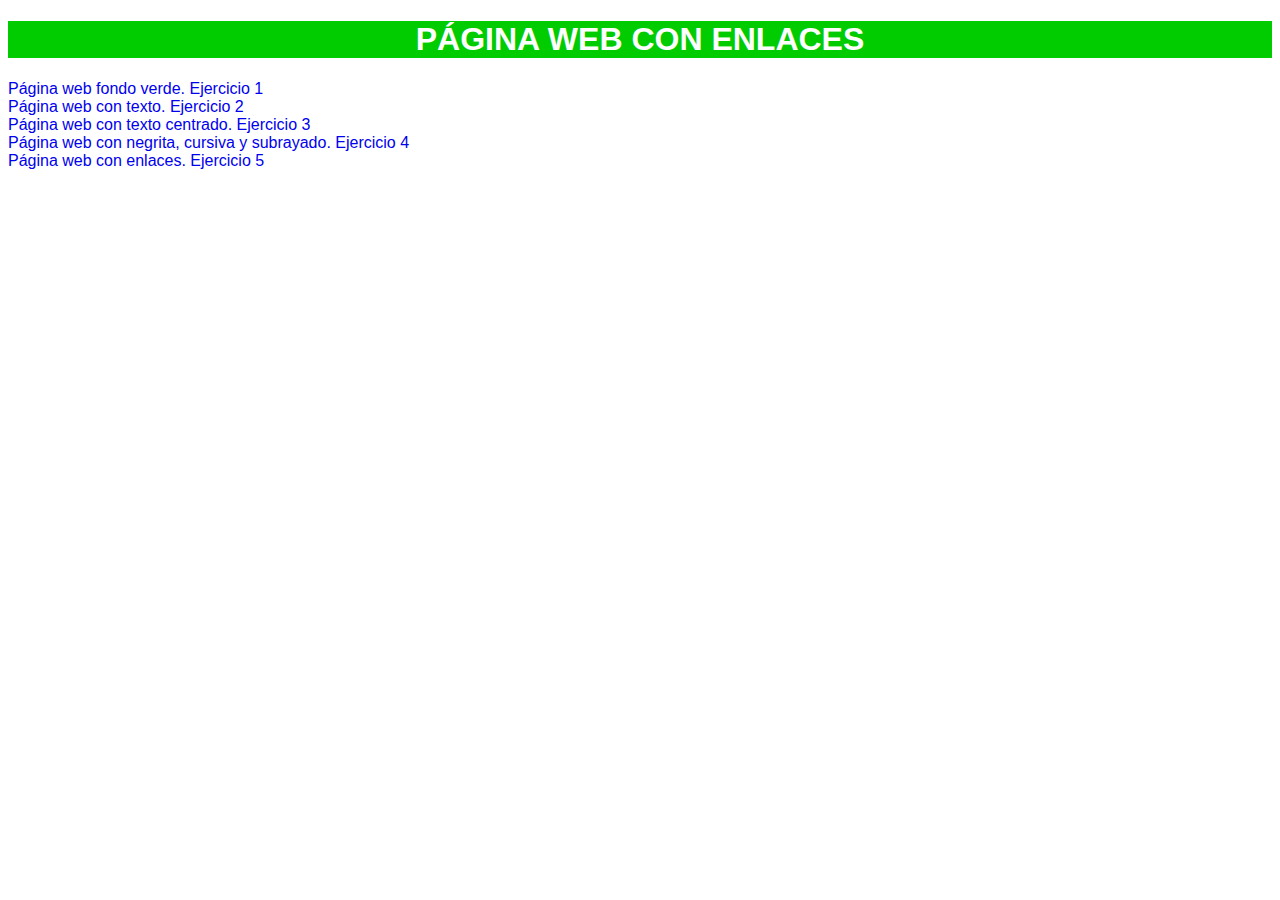
<file: index.html>
<!DOCTYPE html>
<html lang="en">
<head>
    <meta charset="UTF-8">
    <meta http-equiv="X-UA-Compatible" content="IE=edge">
    <meta name="viewport" content="width=device-width, initial-scale=1.0">
    <title>DIW2</title>
    <link rel="stylesheet" href="style.css">
</head>
<body class="index">
    <h1>PÁGINA WEB CON ENLACES</h1>
    <a href="ejercicio1.html" target="_blank">Página web fondo verde. Ejercicio 1</a><br>
    <a href="ejercicio2.html" target="_blank">Página web con texto. Ejercicio 2</a><br>
    <a href="ejercicio3.html" target="_blank">Página web con texto centrado. Ejercicio 3</a><br>
    <a href="ejercicio4.html" target="_blank">Página web con negrita, cursiva y subrayado. Ejercicio 4</a><br>
    <a href="ejercicio5.html" target="_blank">Página web con enlaces. Ejercicio 5</a>
    
</body>
</html>
</file>
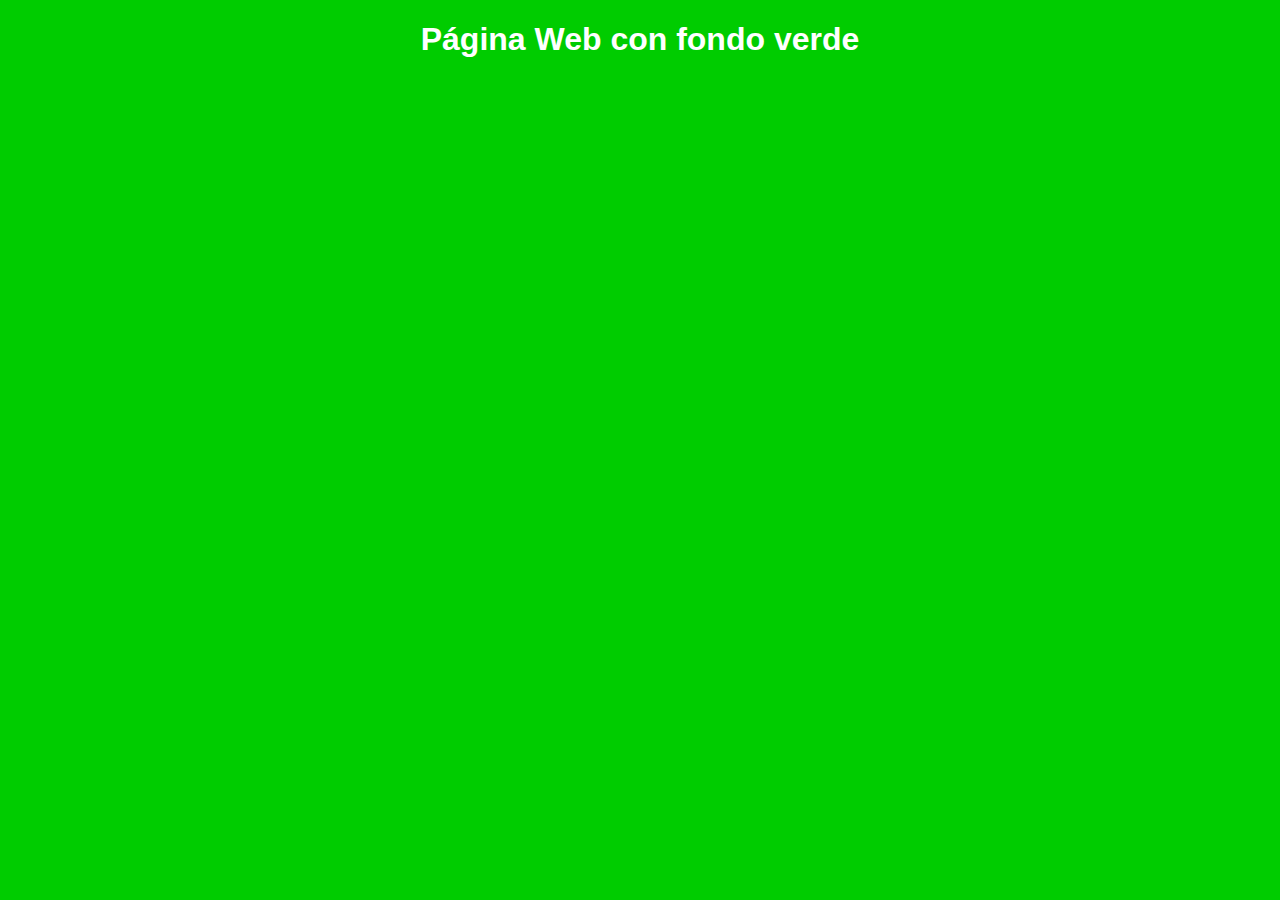
<file: ejercicio1.html>
<!DOCTYPE html>
<html lang="es">
<head>
    <meta charset="UTF-8">
    <meta http-equiv="X-UA-Compatible" content="IE=edge">
    <meta name="viewport" content="width=device-width, initial-scale=1.0">
    <title>Mi primera página Web</title>
    <link rel="stylesheet" href="style.css">
</head>
<body class="ej1">
    <header>
        <h1>Página Web con fondo verde</h1>
    </header>
</body>
</html>
</file>
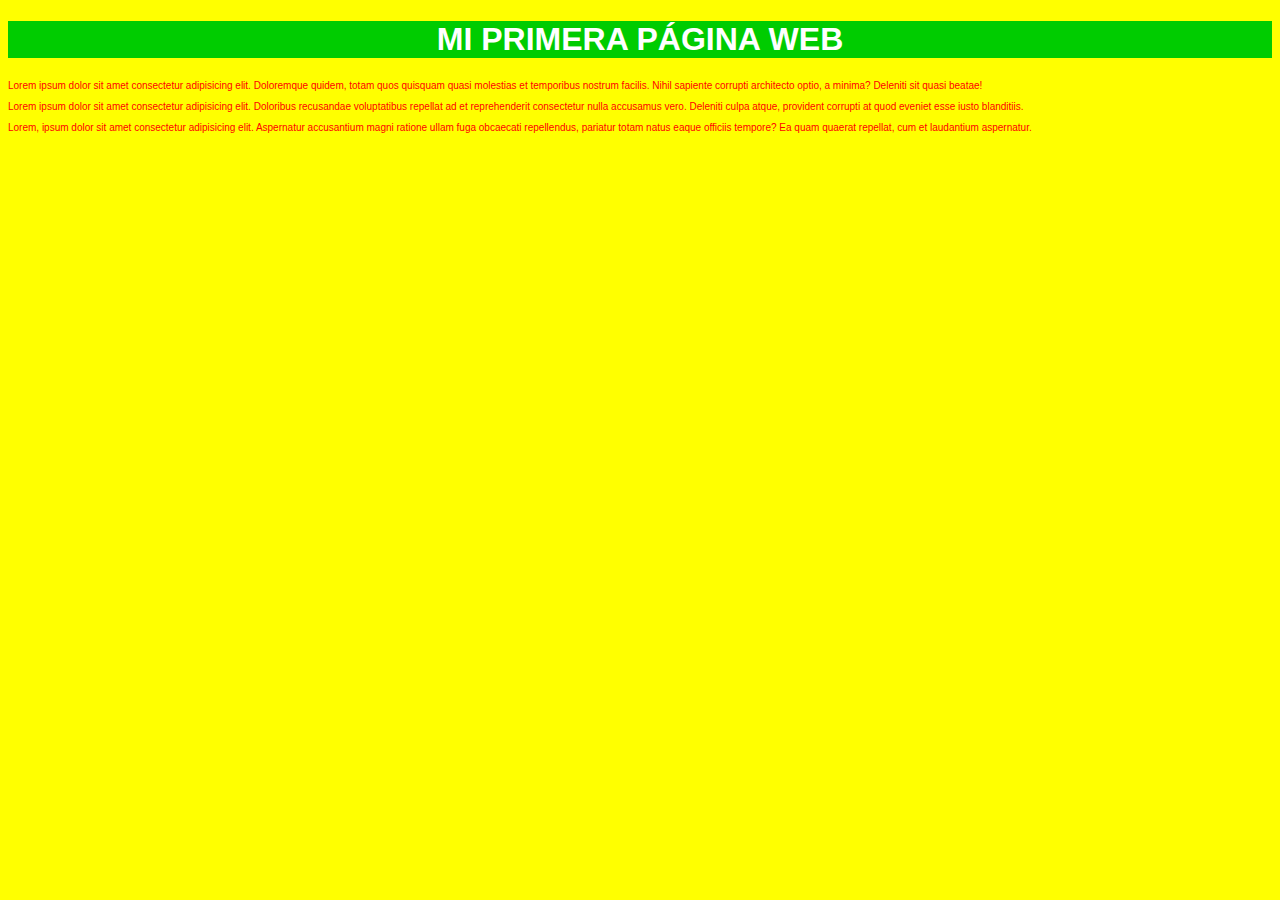
<file: ejercicio2.html>
<!DOCTYPE html>
<html lang="es">
<head>
    <meta charset="UTF-8">
    <meta http-equiv="X-UA-Compatible" content="IE=edge">
    <meta name="viewport" content="width=device-width, initial-scale=1.0">
    <title>Página Web con texto</title>
    <link rel="stylesheet" href="style.css">
</head>
<body class="ej2">
    <header>
        <h1>MI PRIMERA PÁGINA WEB</h1>
    </header>
    <main>
        <p>Lorem ipsum dolor sit amet consectetur adipisicing elit. Doloremque quidem, totam quos quisquam quasi molestias et temporibus nostrum facilis. Nihil sapiente corrupti architecto optio, a minima? Deleniti sit quasi beatae!</p>
        <p>Lorem ipsum dolor sit amet consectetur adipisicing elit. Doloribus recusandae voluptatibus repellat ad et reprehenderit consectetur nulla accusamus vero. Deleniti culpa atque, provident corrupti at quod eveniet esse iusto blanditiis.</p>
        <p>Lorem, ipsum dolor sit amet consectetur adipisicing elit. Aspernatur accusantium magni ratione ullam fuga obcaecati repellendus, pariatur totam natus eaque officiis tempore? Ea quam quaerat repellat, cum et laudantium aspernatur.</p>
    </main>
</body>
</html>
</file>
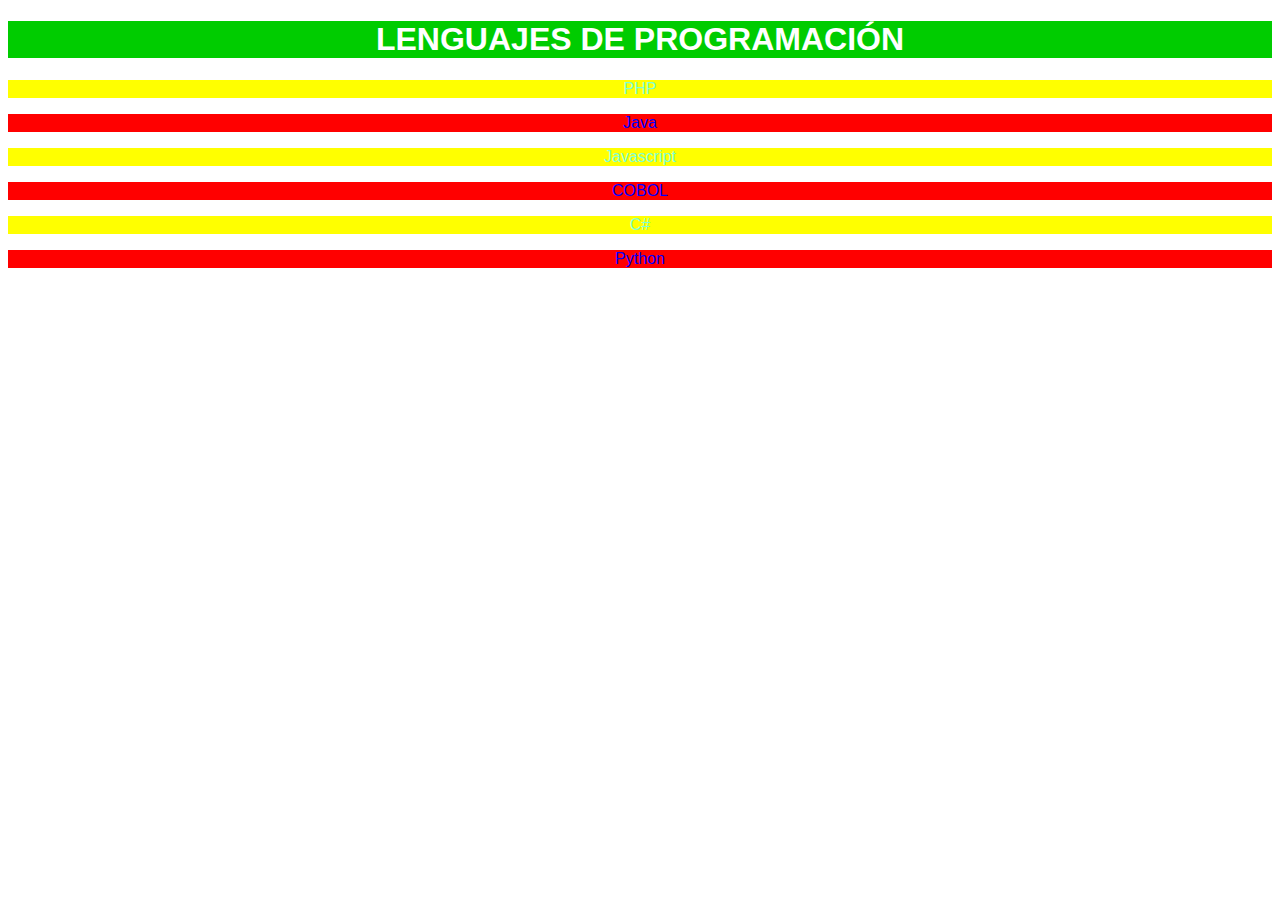
<file: ejercicio3.html>
<!DOCTYPE html>
<html lang="es">
<head>
    <meta charset="UTF-8">
    <meta http-equiv="X-UA-Compatible" content="IE=edge">
    <meta name="viewport" content="width=device-width, initial-scale=1.0">
    <title>Página Web con texto centrado</title>
    <link rel="stylesheet" href="style.css">
</head>
<body class="ej3">
    <header>
        <h1>LENGUAJES DE PROGRAMACIÓN</h1>
    </header>
    <main>
        <p>PHP</p>
        <p>Java</p>
        <p>Javascript</p>
        <p>COBOL</p>
        <p>C#</p>
        <p>Python</p>
    </main>
</body>
</html>
</file>
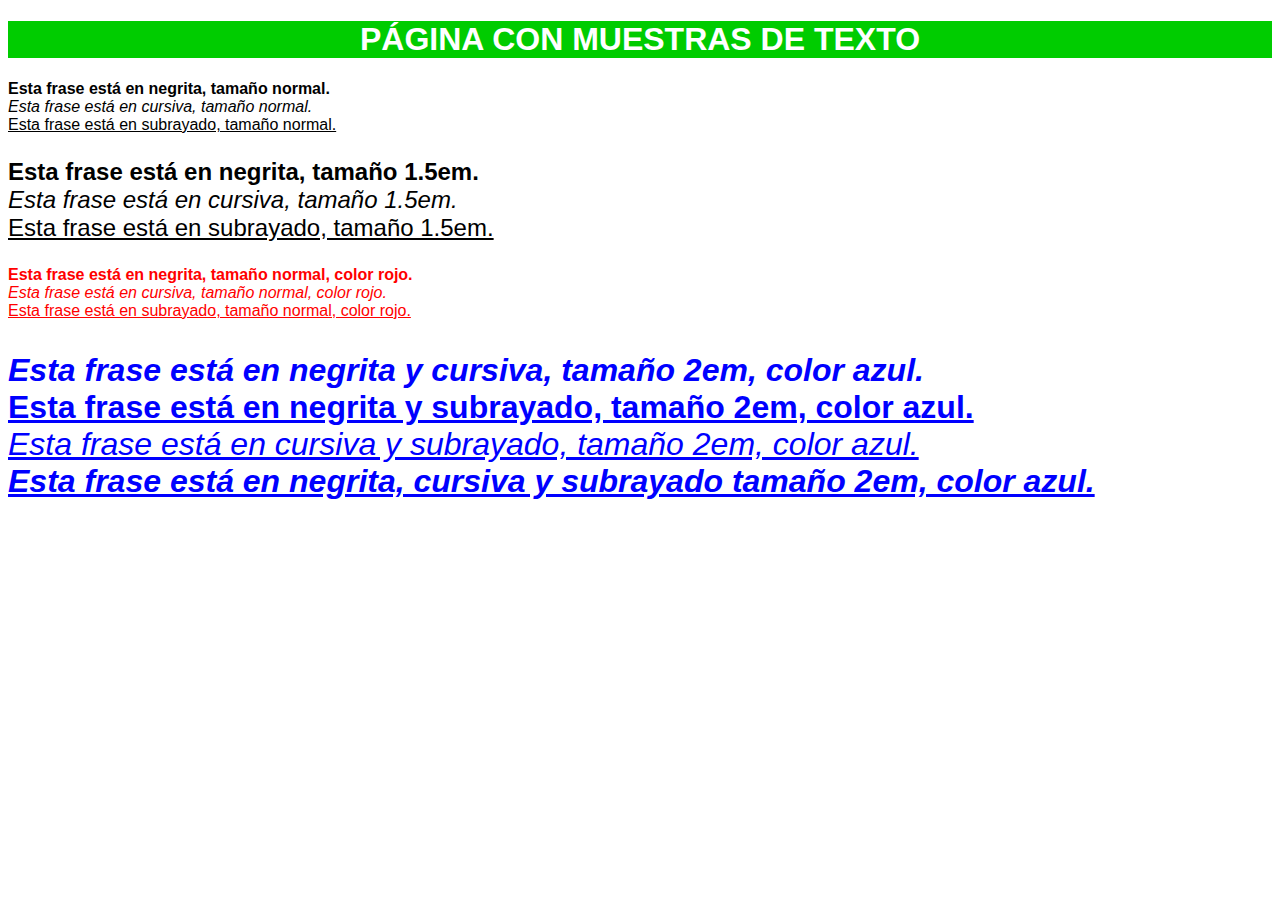
<file: ejercicio4.html>
<!DOCTYPE html>
<html lang="es">
<head>
    <meta charset="UTF-8">
    <meta http-equiv="X-UA-Compatible" content="IE=edge">
    <meta name="viewport" content="width=device-width, initial-scale=1.0">
    <title>Página web con  negrita, cursiva y subrayado</title>
    <link rel="stylesheet" href="style.css">
</head>
<body class="ej4">
    <header>
        <h1>PÁGINA CON MUESTRAS DE TEXTO</h1>
    </header>
    <main>
        <p><b>Esta frase está en negrita, tamaño normal.</b><br>
           <i>Esta frase está en cursiva, tamaño normal.</i><br>
           <u>Esta frase está en subrayado, tamaño normal.</u>
        </p>
        <p class="p2"><b>Esta frase está en negrita, tamaño 1.5em.</b><br>
            <i>Esta frase está en cursiva, tamaño 1.5em.</i><br>
            <u>Esta frase está en subrayado, tamaño 1.5em.</u>
            </p>
        <p class="p3"><b>Esta frase está en negrita, tamaño normal, color rojo.</b><br>
            <i>Esta frase está en cursiva, tamaño normal, color rojo.</i><br>
            <u>Esta frase está en subrayado, tamaño normal, color rojo.</u>
            </p>
        <p class="p4"><b><i>Esta frase está en negrita y cursiva, tamaño 2em, color azul.</i></b><br>
            <b><u>Esta frase está en negrita y subrayado, tamaño 2em, color azul.</u></b><br>
            <i><u>Esta frase está en cursiva y subrayado, tamaño 2em, color azul.</u></i><br>
            <b><i><u>Esta frase está en negrita, cursiva y subrayado tamaño 2em, color azul.</u></i></b>
            </p>
    </main>
</body>
</html>
</file>
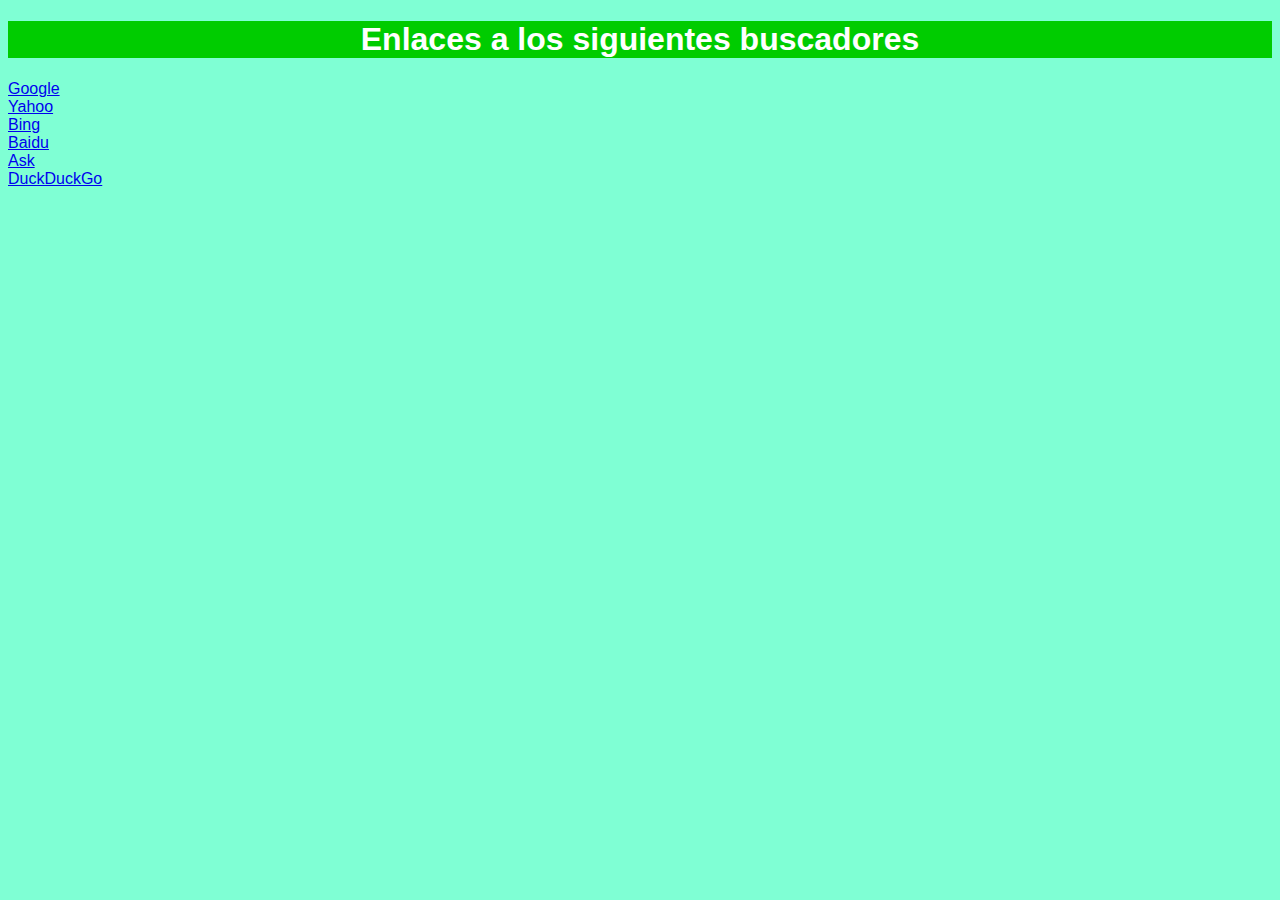
<file: ejercicio5.html>
<!DOCTYPE html>
<html lang="es">
<head>
    <meta charset="UTF-8">
    <meta http-equiv="X-UA-Compatible" content="IE=edge">
    <meta name="viewport" content="width=device-width, initial-scale=1.0">
    <title>Página Web con texto centrado</title>
    <link rel="stylesheet" href="style.css">
</head>
<body class="ej5">
    <header>
        <h1>Enlaces a los siguientes buscadores</h1>
    </header>
    <main>
        <a href="https://www.google.com/">Google</a><br>
        <a href="https://es.yahoo.com/">Yahoo</a><br>
        <a href="https://www.bing.com/">Bing</a><br>
        <a href="https://www.baidu.com/">Baidu</a><br>
        <a href="https://es.ask.com/">Ask</a><br>
        <a href="https://duckduckgo.com/">DuckDuckGo</a>
    </main>
</body>
</html>
</file>
<file: style.css>
body {
    font-family: Verdana, Geneva, Tahoma, sans-serif;
}
h1 {
    background-color: #00cc00;
    color: #ffffff;
    text-align: center;
}
.ej1 {
    background-color: #00cc00;
}
.ej2 {
    background-color: #ffff00;
}
.ej2 p {
    font-size: 10px;
    color: #ff0000;
}
.ej3 {
    text-align: center;
}
.ej p {
    font-size: 14px;
}
.ej3 p:nth-child(even) {
    color: #0000ff;
    background-color: #ff0000;
}
.ej3 p:nth-child(odd) {
    color: #7fffd4;
    background-color: #ffff00;
}
.ej4 .p2 {
    font-size: 1.5em;
}
.ej4 .p3 {
    color: #ff0000;
}
.ej4 .p4 {
    color: #0000ff;
    font-size: 2em;
}
.ej5 {
    background-color: #7fffd4;
}
.index a {
    text-decoration: none;
}
</file>
